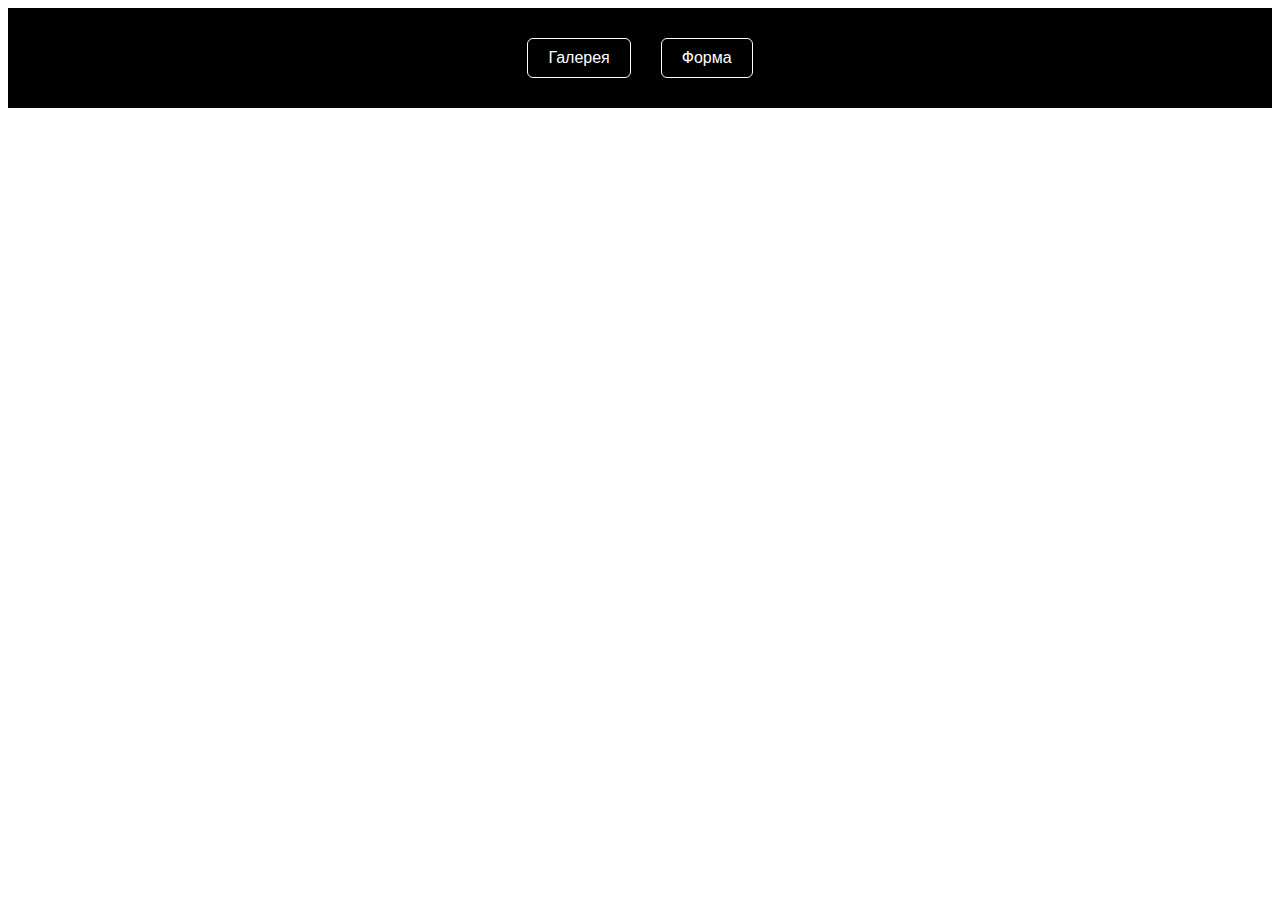
<file: src/index.html>
<!DOCTYPE html>
<html lang="en">
  <head>
    <meta charset="UTF-8" />
    <meta name="viewport" content="width=device-width, initial-scale=1.0" />
    <title>My page</title>
    <link rel="stylesheet" href="./css/styles.css" />
  </head>
  <body>
    <header class="page-header">
      <div class="container">
        <ul class="menu">
          <li class="menu-item">
            <a class="menu-link" href="./1-gallery.html">Галерея</a>
          </li>
          <li class="menu-item">
            <a class="menu-link" href="./2-form.html">Форма</a>
          </li>
        </ul>
      </div>
    </header>
  </body>
</html>
</file>
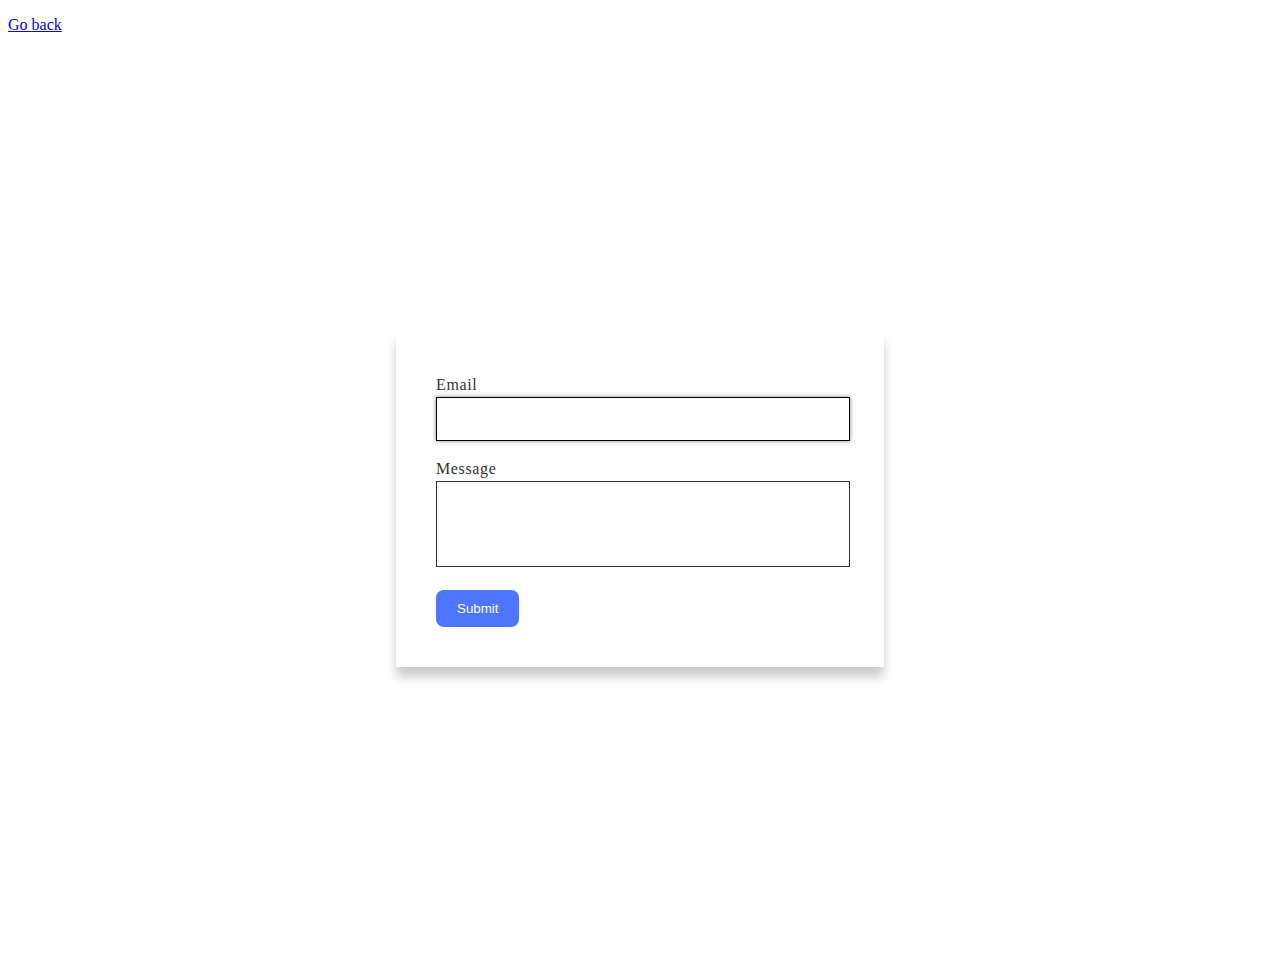
<file: src/2-form.html>
<!DOCTYPE html>
<html lang="uk">
  <head>
    <meta charset="UTF-8" />
    <meta name="viewport" content="width=device-width, initial-scale=1.0" />
    <meta http-equiv="X-UA-Compatible" content="ie=edge" />
    <title>Feedback form</title>
    <link rel="stylesheet" href="./css/form.css" />

    <script src="./js/2-form.js" type="module" defer></script>
  </head>
  <body>
    <p><a href="./index.html">Go back</a></p>

    <div class="container">
      <form class="feedback-form" autocomplete="off">
        <label>
          Email
          <input
            class="feedback-form-input"
            type="email"
            name="email"
            autofocus
          />
        </label>
        <label>
          Message
          <textarea
            class="feedback-form-message"
            name="message"
            rows="8"
          ></textarea>
        </label>

        <button class="feedback-form-submit" type="submit">Submit</button>
      </form>
    </div>
  </body>
</html>
</file>
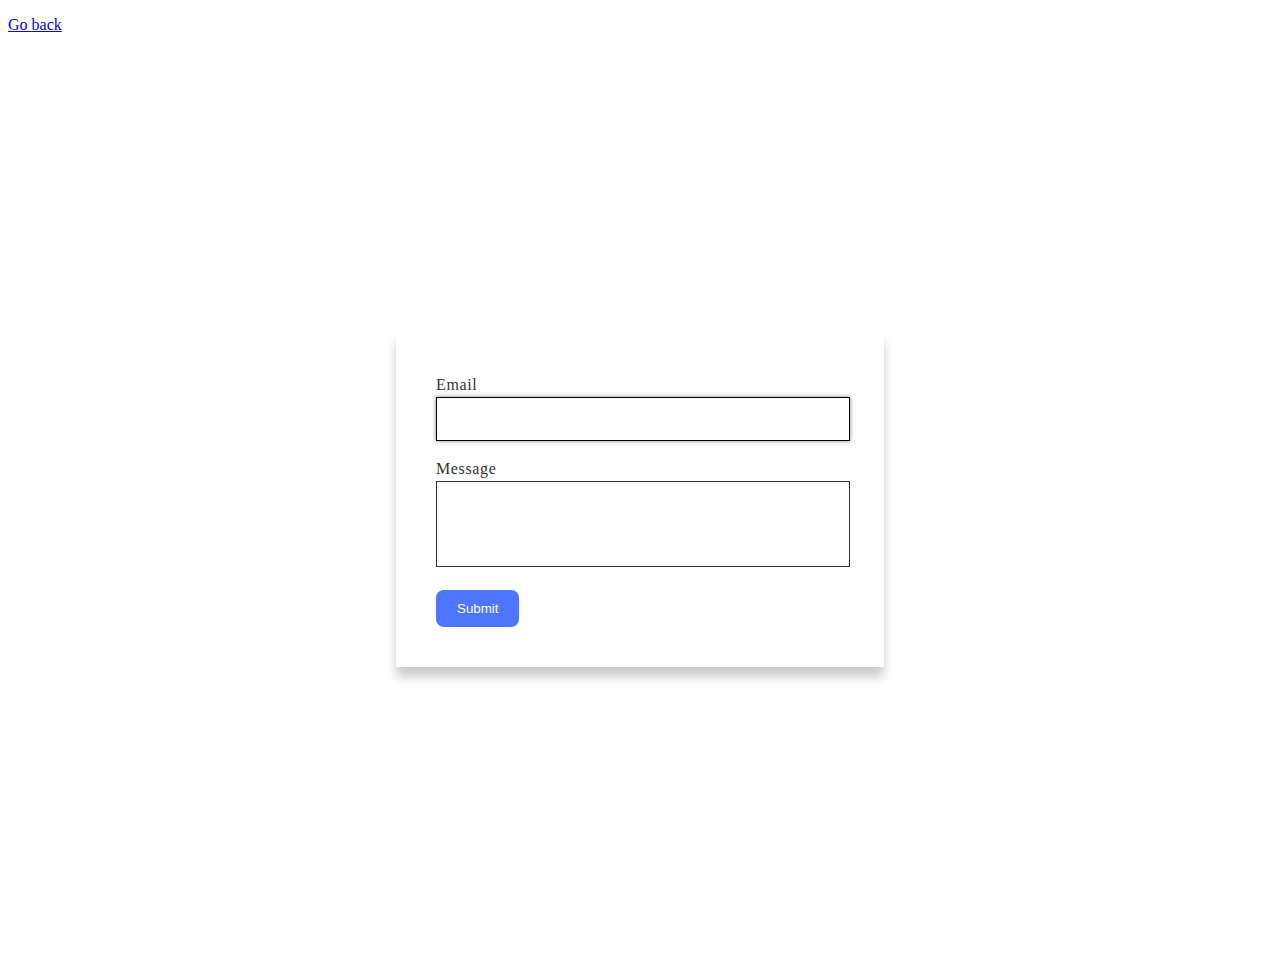
<file: src/public/2-form.html>
<!DOCTYPE html>
<html lang="uk">
  <head>
    <meta charset="UTF-8" />
    <meta name="viewport" content="width=device-width, initial-scale=1.0" />
    <meta http-equiv="X-UA-Compatible" content="ie=edge" />
    <title>Feedback form</title>
    <link rel="stylesheet" href="../css/form.css" />

    <script src="../js/2-form.js" type="module" defer></script>
  </head>
  <body>
    <p><a href="./index.html">Go back</a></p>

    <div class="container">
      <form class="feedback-form" autocomplete="off">
        <label>
          Email
          <input
            class="feedback-form-input"
            type="email"
            name="email"
            autofocus
          />
        </label>
        <label>
          Message
          <textarea
            class="feedback-form-message"
            name="message"
            rows="8"
          ></textarea>
        </label>

        <button class="feedback-form-submit" type="submit">Submit</button>
      </form>
    </div>
  </body>
</html>
</file>
<file: src/css/styles.css>
.container {
  max-width: 1200px;
  padding-left: 16px;
  padding-right: 16px;
  margin-left: auto;
  margin-right: auto;
}

.page-header {
  padding-top: 30px;
  padding-bottom: 30px;
  background-color: rgba(1, 1, 1, 1);
}

.menu {
  display: flex;
  justify-content: center;
  column-gap: 30px;
}

.menu-link {
  display: block;
  padding: 10px 20px;
  color: #ffffff;
  border: 1px solid #ffffff;
  border-radius: 6px;
  transition: color 250ms linear, border-color 250ms linear;
}

.menu-link:hover,
.menu-link:focus {
  color: #ff6b0a;
  border-color: #ff6b0a;
}


body {
  font-family: sans-serif;
}

h1,
h2,
h3,
h4,
h5,
h6,
p {
  margin-top: 0;
  margin-bottom: 0;
}

ul,
ol {
  margin-top: 0;
  margin-bottom: 0;
  padding-left: 0;
  list-style-type: none;
}

a {
  text-decoration: none;
}

img {
  display: block;
  max-width: 100%;
  height: auto;
}
</file>
<file: src/css/form.css>
.container {
    display: flex;
    justify-content: center;
    align-items: center;
    height: 100vh;
    margin: 0 auto;
}

.feedback-form {
    display: flex;
    flex-direction: column;
    width: 408px;
    padding: 40px;
    margin: 0 auto;
    box-shadow: 0 10px 10px 0 #cccccc;
}
label {
    font-size: 16px;
    font-weight: 400;
    line-height: 24px;
    letter-spacing: 0.04em;
    text-align: left;
    text-underline-position: from-font;
    text-decoration-skip-ink: none;
    margin-bottom: 8px;
    color: #333;
    display: block;
}
.feedback-form-input {
    width: 408px;
    height: 40px;
    border: 1px solid #303030;
    margin-bottom: 8px;
}

.feedback-form-message {
    width: 408px;
    height: 80px;
    border: 1px solid #303030;
    margin-bottom: 8px;
    resize: none;
}

.feedback-form-submit {
    padding: 10px 20px;
    color: #fff;
    background-color: #4E75FF;
    border: 1px solid transparent;
    border-radius: 8px;
    cursor: pointer;
    align-self: flex-start;
    transition: transform 250ms linear;
}

.feedback-form-input:focus,
.feedback-form-message:focus {
    border-color: #000000;
    outline: none;
    box-shadow: 0 0 4px rgba(0, 0, 0, 0.5);
}

.feedback-form-submit:hover,
.feedback-form-submit:focus {
    transform: scale(1.05);
    background-color: #6C8CFF;
}
</file>
